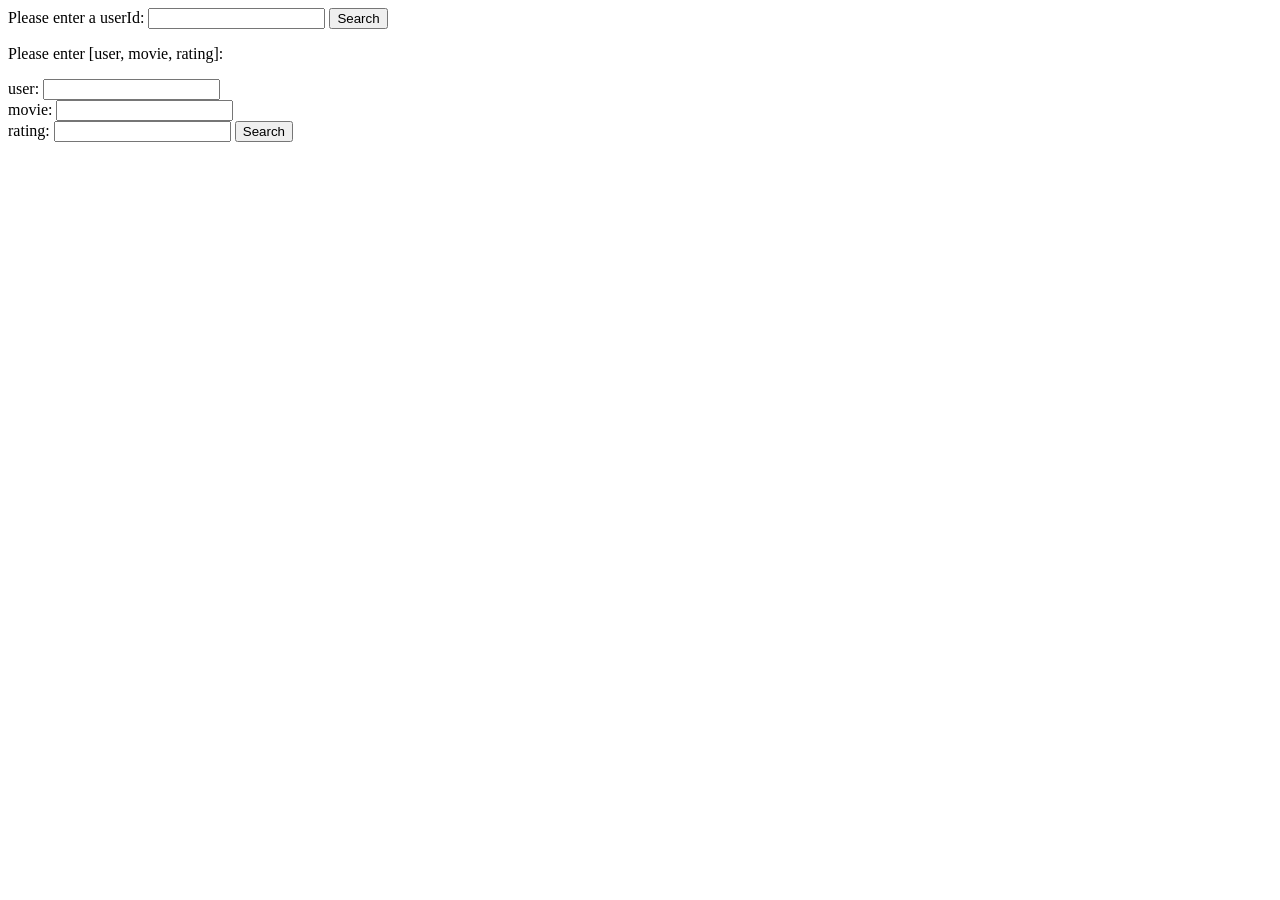
<file: templates/index_2.html>
<!DOCTYPE html>
<html lang="en">
<head>
    <meta charset="UTF-8">
    <title>Title</title>
</head>
<body>
<label>Please enter a userId: </label>
<input type="search" id="myText" name="q" aria-label="Search through site content">
<button onclick="myFunction()">Search</button>

<br>
<p>Please enter [user, movie, rating]:</p>
<label>user: </label>
<input type="search" id="user" name="q" aria-label="Search through site content">
<br>
<label>movie: </label>
<input type="search" id="movie" name="q" aria-label="Search through site content">
<br>
<label>rating: </label>
<input type="search" id="rating" name="q" aria-label="Search through site content">
<button onclick="myFunction2()">Search</button>
<script>
function myFunction() {
    var userid = document.getElementById("myText").value;
    location.href = "/index/"+userid;
}
function myFunction2() {
    var user = document.getElementById("user").value;
    var movie = document.getElementById("movie").value;
    var rating = document.getElementById("rating").value;
    location.href = "/index/"+user+"/"+movie+"/"+rating;
}
</script>
</body>
</html>
</file>
